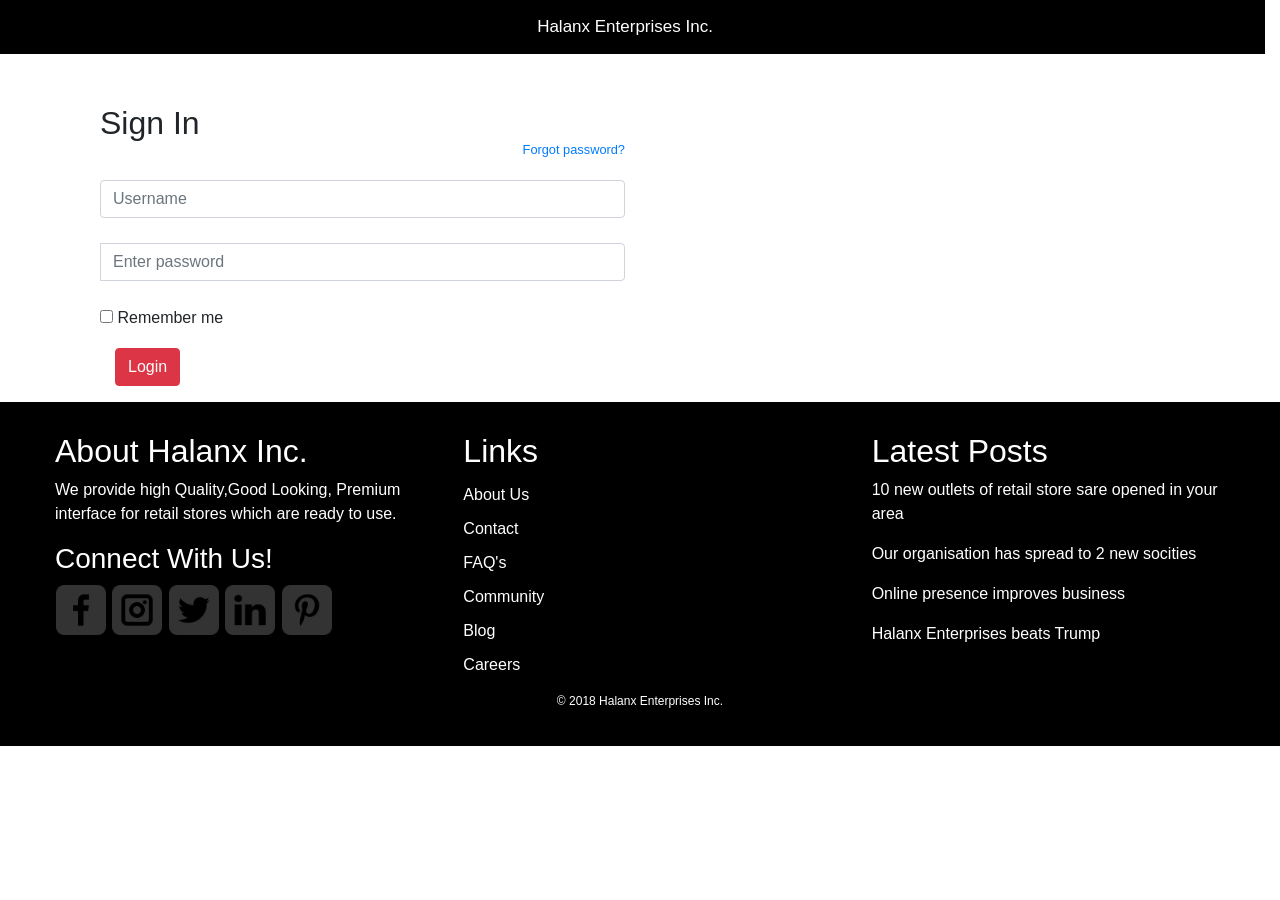
<file: docs/index.html>
<!DOCTYPE html>
<html lang="en">

<head>
    <meta charset="UTF-8">
    <meta name="viewport" content="width=device-width, initial-scale=1.0">
    <meta http-equiv="X-UA-Compatible" content="ie=edge">
    <title>Document</title>

    <link rel="stylesheet" class="footer-links" href="https://stackpath.bootstrapcdn.com/bootstrap/4.1.1/css/bootstrap.min.css"
        integrity="sha384-WskhaSGFgHYWDcbwN70/dfYBj47jz9qbsMId/iRN3ewGhXQFZCSftd1LZCfmhktB" crossorigin="anonymous">
    <script src="https://code.jquery.com/jquery-3.3.1.slim.min.js" integrity="sha384-q8i/X+965DzO0rT7abK41JStQIAqVgRVzpbzo5smXKp4YfRvH+8abtTE1Pi6jizo"
        crossorigin="anonymous"></script>
    <script src="https://cdnjs.cloudflare.com/ajax/libs/popper.js/1.14.3/umd/popper.min.js" integrity="sha384-ZMP7rVo3mIykV+2+9J3UJ46jBk0WLaUAdn689aCwoqbBJiSnjAK/l8WvCWPIPm49"
        crossorigin="anonymous"></script>
    <script src="https://stackpath.bootstrapcdn.com/bootstrap/4.1.1/js/bootstrap.min.js" integrity="sha384-smHYKdLADwkXOn1EmN1qk/HfnUcbVRZyYmZ4qpPea6sjB/pTJ0euyQp0Mk8ck+5T"
        crossorigin="anonymous"></script>

    <link rel="stylesheet" href="./css/style.css">

    <link rel="stylesheet" class="footer-links" href="https://use.fontawesome.com/releases/v5.1.0/css/all.css" integrity="sha384-lKuwvrZot6UHsBSfcMvOkWwlCMgc0TaWr+30HWe3a4ltaBwTZhyTEggF5tJv8tbt"
        crossorigin="anonymous">

    <script src="./bower_components/angular/angular.min.js"></script>
    <script src="./bower_components/angular-route/angular-route.min.js"></script>
    <script src="./js/app.js"></script>
    <script src="./js/controllers/urls.js"></script>
    <script src="./js/factory.js"></script>
    <script src="./js/controllers/loginController.js"></script>

</head>

<body ng-app="myapp">
    <header class="row headerContainer">
        <div class="col-md-12 tabLink">
            Halanx Enterprises Inc.
        </div>
    </header>


    <div class="container" ng-controller="loginCtrl">
        <div id="loginbox" style="margin-top:50px;" class="mainbox col-md-6 col-md-offset-3 col-sm-8 col-sm-offset-2">
            <div class="panel panel-info">
                <div class="panel-heading">
                    <h2>Sign In</h2>
                    <div style="float:right; font-size: 80%; position: relative; top:-10px">
                        <a href="#">Forgot password?</a>
                    </div>
                </div>

                <div style="padding-top:30px" class="panel-body">

                    <div style="display:none" id="login-alert" class="alert alert-danger col-sm-12"></div>

                    <form id="loginform" class="form-horizontal" role="form" ng-submit="send()">

                        <div style="margin-bottom: 25px" class="input-group">
                            <!-- <span class="input-group-addon">
                                <i class="fa fa-envelope"></i>                            
                            </span> -->
                            <!-- <span class="input-group-addon">
                                <i class="glyphicon glyphicon-user"></i>
                            </span> -->
                            <input id="login-username" type="text" class="form-control" name="username" value="" placeholder="Username" ng-model="uname">
                        </div>

                        <div style="margin-bottom: 25px" class="input-group">
                            <span class="input-group-addon">
                                <i class="glyphicon glyphicon-lock"></i>
                            </span>
                            <input id="login-password" type="password" class="form-control" name="password" placeholder="Enter password" ng-model="pwd">
                        </div>



                        <div class="input-group">
                            <div class="checkbox">
                                <label>
                                    <span class="glyphicon glyphicon-envelope"></span>
                                    <input id="login-remember" type="checkbox" name="remember" value="1"> Remember me
                                </label>
                            </div>
                        </div>


                        <div style="margin-top:10px" class="form-group">
                            <!-- Button -->

                            <div class="col-sm-12 controls">
                                <button class="btn btn-danger">Login </button>
                            </div>
                        </div>

                    </form>



                </div>
            </div>
        </div>
    </div>

    <footer class="footer-section">
        <div class="row footer-about-section">
            <div class="col-lg-4">
                <h2>About Halanx Inc.</h2>
                <!-- <p>We provde a prestine onterface for retail stores in a given neighbourhood to provide higher level of customer satisfaction. Thereby, making the complete neighbourhood smart. Our interface provide retail stores to be able to seel online and also provide them detailed accounts of the customer visits and their satisfaction levels.</p> -->
                <p style="padding-right: 10px;">We provide high Quality,Good Looking, Premium interface for retail stores which are ready to use.</p>
                <h3>Connect With Us!</h3>
                <div class="social-media-section">
                    <img src="./images/fb-icon.png" alt="" class="social-media-icon">
                    <img src="./images/insta-icon.png" alt="" class="social-media-icon">
                    <img src="./images/twitter-icon.png" alt="" class="social-media-icon">
                    <img src="./images/linkedin-icon.png" alt="" class="social-media-icon">
                    <img src="./images/pinterest-icon.png" alt="" class="social-media-icon">

                </div>
            </div>
            <div class="col-lg-4 footer-link-section">
                <h2>Links</h2>
                <a class="footer-links" href="">About Us</a>
                <a class="footer-links" href="">Contact</a>
                <a class="footer-links" href="">FAQ's</a>
                <a class="footer-links" href="">Community</a>
                <a class="footer-links" href="">Blog</a>
                <a class="footer-links" href="">Careers</a>

            </div>
            <div class="col-lg-4">
                <h2>Latest Posts</h2>
                <p>10 new outlets of retail store sare opened in your area</p>
                <p>Our organisation has spread to 2 new socities</p>
                <p>Online presence improves business</p>
                <p>Halanx Enterprises beats Trump</p>
            </div>

        </div>



        <div class="copyright-section">
            <p>© 2018 Halanx Enterprises Inc.</p>
        </div>
    </footer>


</body>

</html>
</file>
<file: docs/css/style.css>
.sidebar-hide{
    display: none;
}

.sidebar-show{
    display: block;
    width: 25%;
}


.headerContainer{
    width: 100%;
    background-color:black;
    color: white;
    padding: 14px 16px;
    font-size: 17px;
    margin: none;
    /* display: block; */
    /* border: 2px solid green; */
}

.tabLink {
    background-color:black;
    color: white;
    /* float: left; */
    /* border: 2px solid red; */
    outline: none;
    cursor: pointer;
    /* padding: 14px 16px; */
    font-size: 17px;
    text-align: center;
    margin: none;
    width: 100%;
}

.store-icon-header{
    height: 20px;
    width: 20px;
}

.store-icon{
    height: 50px;
    width: 50px;
}

.social-media-icon{
    height: 50px;
    width: 50px;
    margin: 1px;
    cursor: pointer;
}

.social-media-section{
    display: inline;
}

.footer-section{
    background-color: black;
    bottom: 0px;
    position: relative;
    width: 100%;
    margin: none;
    padding: 20px;
    color: white;
}

.footer-links{
    display: block;
    text-decoration: none;
    color: white;
    padding: 5px 2px; 
    padding-left: 0px;

}

.footer-about-section{
    box-sizing: border-box;
    padding: 10px;
    margin-left: 10px;
}

.footer-links:hover{
    text-decoration: none;
    color: grey;
}

.copyright-section{
    text-align:center;
    font-size: 12px;
}
</file>
